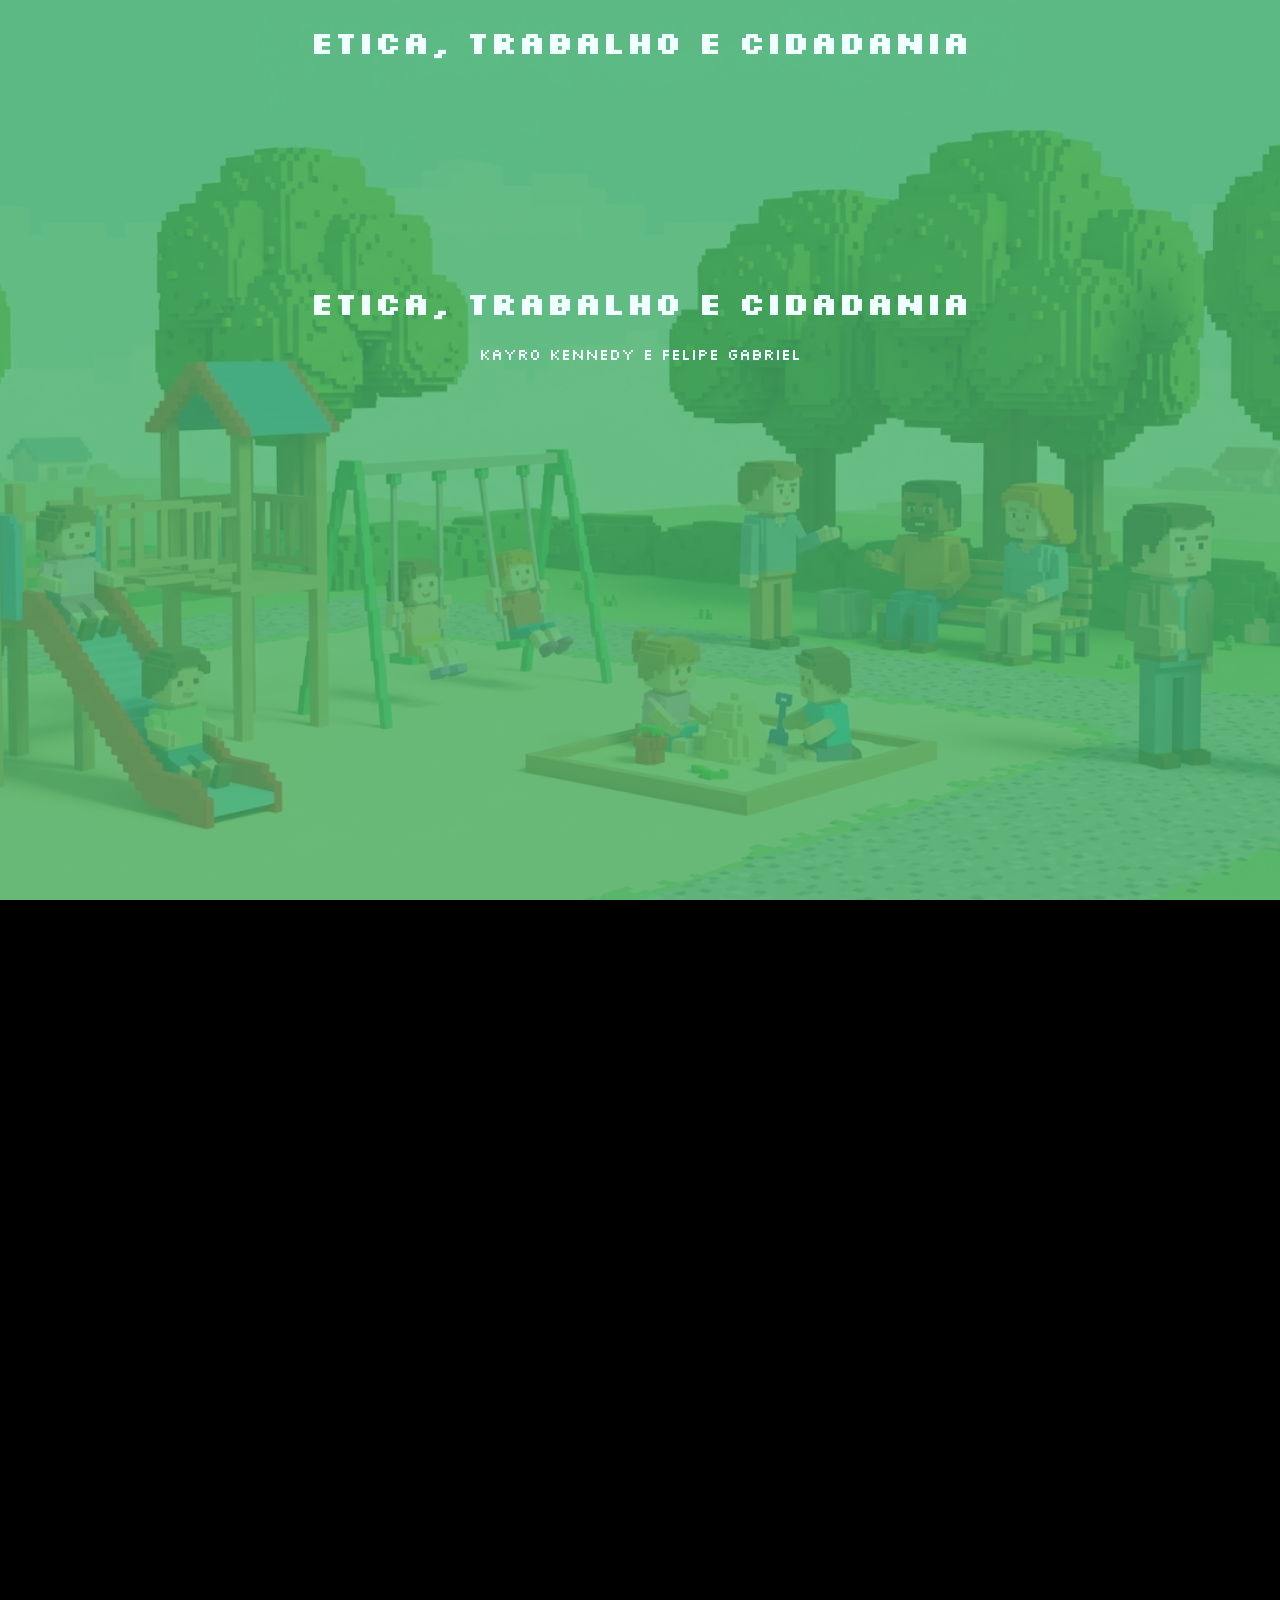
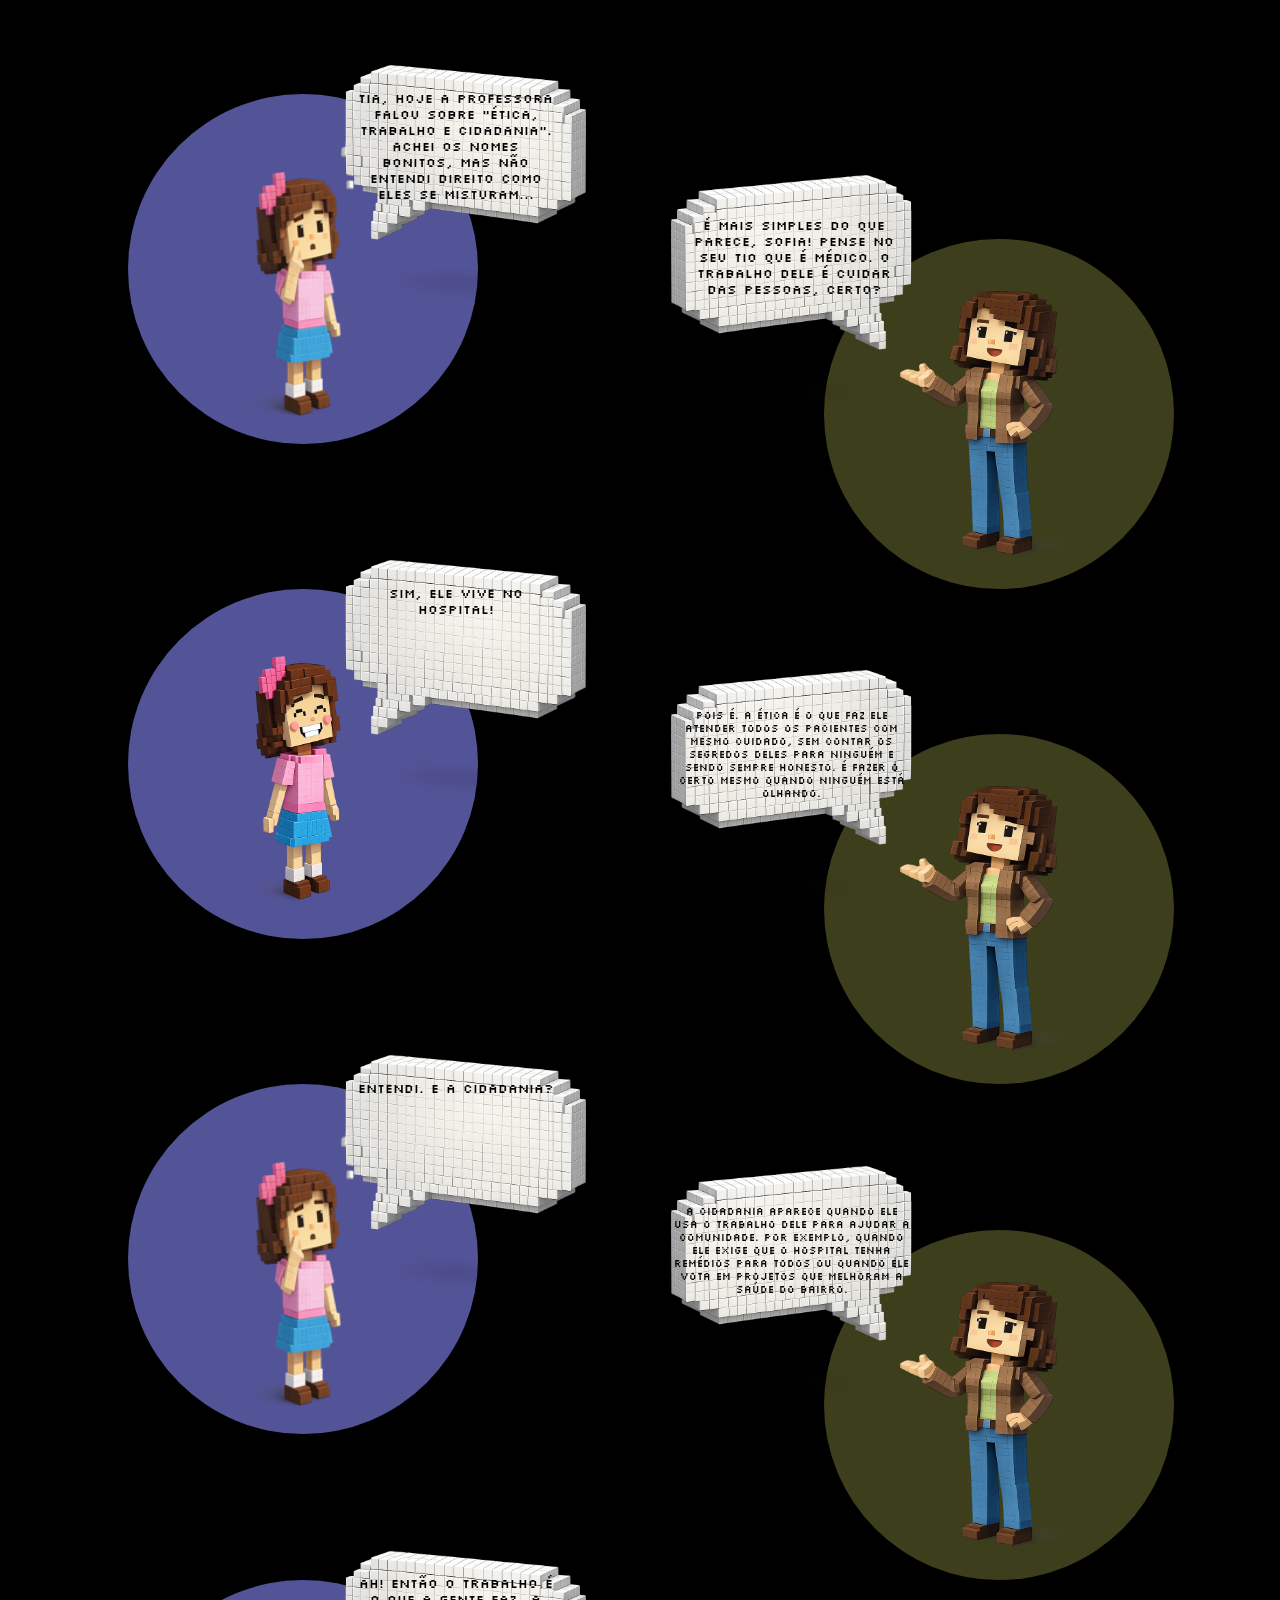
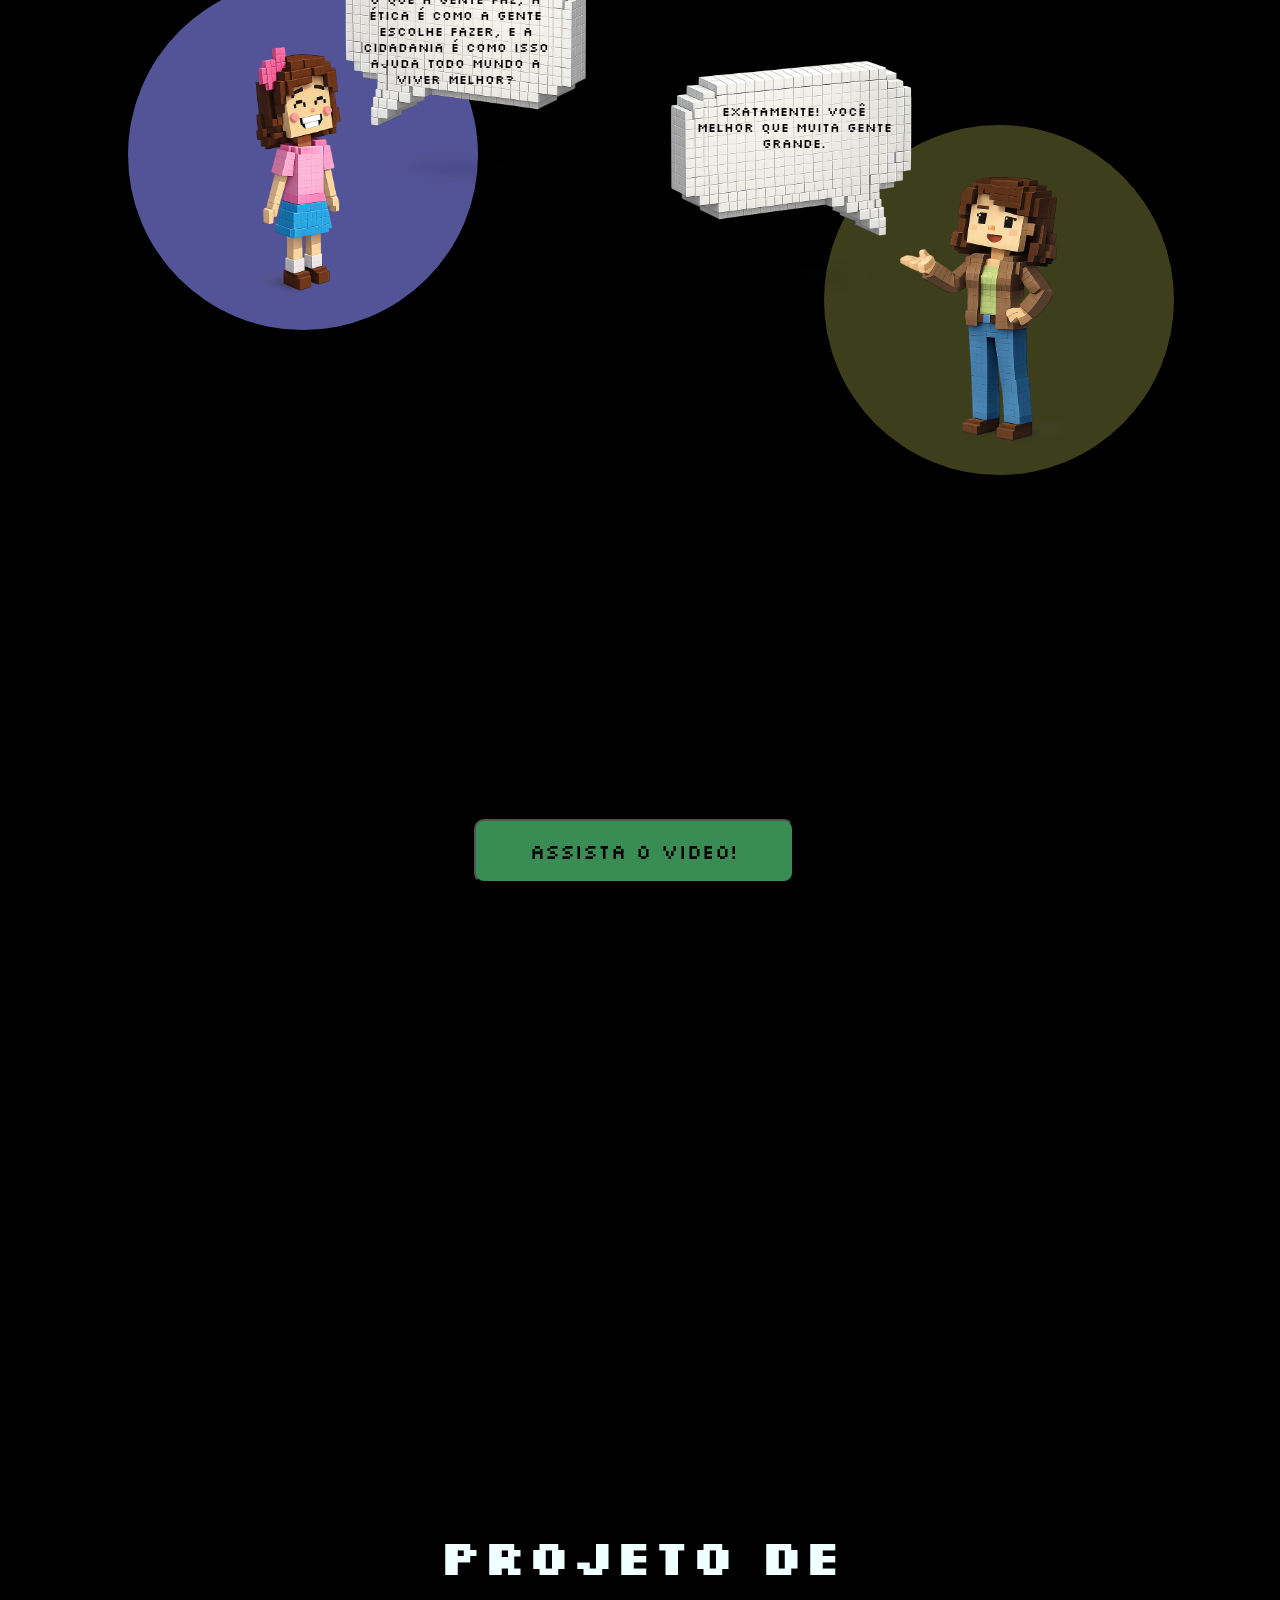
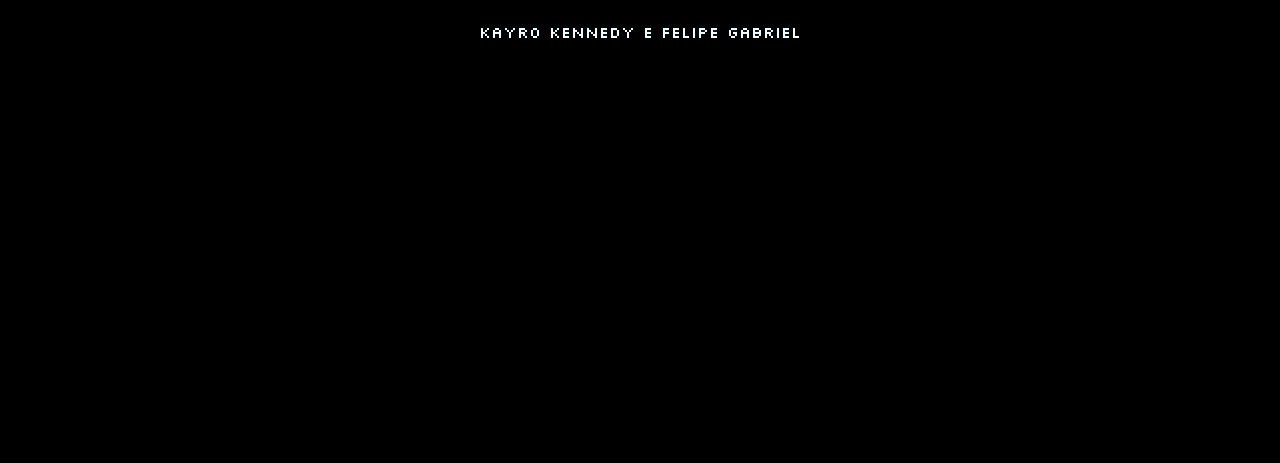
<file: index.html>
<!DOCTYPE html>
<html lang="pt-br">
<head>
    <meta charset="UTF-8">
    <meta name="viewport" content="width=device-width, initial-scale=1.0">
    <link rel="stylesheet" href="style.css">
    <script src="script.js" defer></script>
    <link rel="preconnect" href="https://fonts.googleapis.com">
    <link rel="preconnect" href="https://fonts.gstatic.com" crossorigin>
    <link href="https://fonts.googleapis.com/css2?family=VT323&display=swap" rel="stylesheet">
    <link rel="preconnect" href="https://fonts.googleapis.com">
    <link rel="preconnect" href="https://fonts.gstatic.com" crossorigin>
    <link href="https://fonts.googleapis.com/css2?family=JetBrains+Mono:ital,wght@0,100..800;1,100..800&family=VT323&display=swap" rel="stylesheet">
    <link rel="preconnect" href="https://fonts.googleapis.com">
    <link rel="preconnect" href="https://fonts.gstatic.com" crossorigin>
    <link href="https://fonts.googleapis.com/css2?family=JetBrains+Mono:ital,wght@0,100..800;1,100..800&family=Silkscreen:wght@400;700&family=VT323&display=swap" rel="stylesheet">
    <link rel="preconnect" href="https://fonts.googleapis.com">
    <link rel="preconnect" href="https://fonts.gstatic.com" crossorigin>
    <link href="https://fonts.googleapis.com/css2?family=JetBrains+Mono:ital,wght@0,100..800;1,100..800&family=Orbitron:wght@400..900&family=Silkscreen:wght@400;700&family=VT323&display=swap" rel="stylesheet">
    <link rel="preconnect" href="https://fonts.googleapis.com">
    <link rel="preconnect" href="https://fonts.gstatic.com" crossorigin>
    <link href="https://fonts.googleapis.com/css2?family=JetBrains+Mono:ital,wght@0,100..800;1,100..800&family=Orbitron:wght@400..900&family=Russo+One&family=Silkscreen:wght@400;700&family=VT323&display=swap" rel="stylesheet">
    <link rel="preconnect" href="https://fonts.googleapis.com">
    <link rel="preconnect" href="https://fonts.gstatic.com" crossorigin>
    <link href="https://fonts.googleapis.com/css2?family=Chakra+Petch:ital,wght@0,300;0,400;0,500;0,600;0,700;1,300;1,400;1,500;1,600;1,700&family=JetBrains+Mono:ital,wght@0,100..800;1,100..800&family=Orbitron:wght@400..900&family=Russo+One&family=Silkscreen:wght@400;700&family=VT323&display=swap" rel="stylesheet">
    <title>ETICA, TRABALHO E CIDADANIA</title>
</head>
<body>
    <div class="titulo-principal">
        <h1 class="assunto">ETICA, TRABALHO E CIDADANIA</h1>
        <p class="participantes">Kayro Kennedy e Felipe gabriel</p>
    </div>
    <div class="walppaper">
        <img src="imagens/parquinho.png" alt="">
    </div>
    <div class="back-title">
        <div class="title">
            <h1 class="titulo-back">ETICA, TRABALHO E CIDADANIA</h1>
        </div>
    </div>
    <div class="conversa">
        <div class="dialogo">
            <img src="imagens/menina.png" alt="">
            <img class="balao" src="imagens/balao.png" alt="">
            <p>Tia, hoje a professora falou sobre "Ética, Trabalho e Cidadania". Achei os nomes bonitos, mas não entendi direito como eles se misturam...</p>
        </div>
        <div class="dialogo2">
            <img src="imagens/mulher.png" alt="" style="transform: scaleX(-1);">
            <p>É mais simples do que parece, Sofia! Pense no seu tio que é médico. O Trabalho dele é cuidar das pessoas, certo?</p>
            <img class="balao2" src="imagens/balao.png" alt=""style="transform: scaleX(-1);">
        </div>
        <div class="dialogo">
            <img src="imagens/menina-animada.png" alt="">
            <img class="balao" src="imagens/balao.png" alt="">
            <p>Sim, ele vive no hospital!</p>
        </div>
        <div class="dialogo2">
            <img src="imagens/mulher.png" alt=""style="transform: scaleX(-1);">
            <p style="width: 240px; right: 75%; font-size: 10px;">Pois é. A Ética é o que faz ele atender todos os pacientes com  mesmo cuidado, sem contar os segredos deles para ninguém e sendo sempre honesto. É fazer o certo mesmo quando ninguém está olhando.</p>
            <img class="balao2" src="imagens/balao.png" alt=""style="transform: scaleX(-1);">
        </div>
        <div class="dialogo">
            <img src="imagens/menina.png" alt="">
            <img class="balao" src="imagens/balao.png" alt="">
            <p>Entendi. E a Cidadania?</p>
        </div>
        <div class="dialogo2">
            <img src="imagens/mulher.png" alt="" style="transform: scaleX(-1);">
            <p style="width: 240px; right: 75%; font-size: 10px;">A cidadania aparece quando ele usa o trabalho dele para ajudar a comunidade. Por exemplo, quando ele exige que o hospital tenha remédios para todos ou quando ele vota em projetos que melhoram a saúde do bairro.</p>
            <img class="balao2" src="imagens/balao.png" alt=""style="transform: scaleX(-1);">
        </div>
        <div class="dialogo">
            <img src="imagens/menina-animada.png" alt="">
            <img class="balao" src="imagens/balao.png" alt="">
            <p>Ah! Então o trabalho é o que a gente faz, a ética é como a gente escolhe fazer, e a cidadania é como isso ajuda todo mundo a viver melhor?</p>
        </div>
        <div class="dialogo2">
            <img src="imagens/mulher.png" alt="" style="transform: scaleX(-1);">
            <p>Exatamente! Você melhor que muita gente grande.</p>
            <img class="balao2" src="imagens/balao.png" alt=""style="transform: scaleX(-1);">
        </div>
    </div>
    <button id="btn">ASSISTA O VIDEO!</button>
    <div class="titulo-principal2">
        <h1 class="assunto" style="font-size: 50px;">Projeto de</h1>
        <p class="participantes">Kayro Kennedy e Felipe Gabriel</p>
    </div>
</body>
</html>
</file>
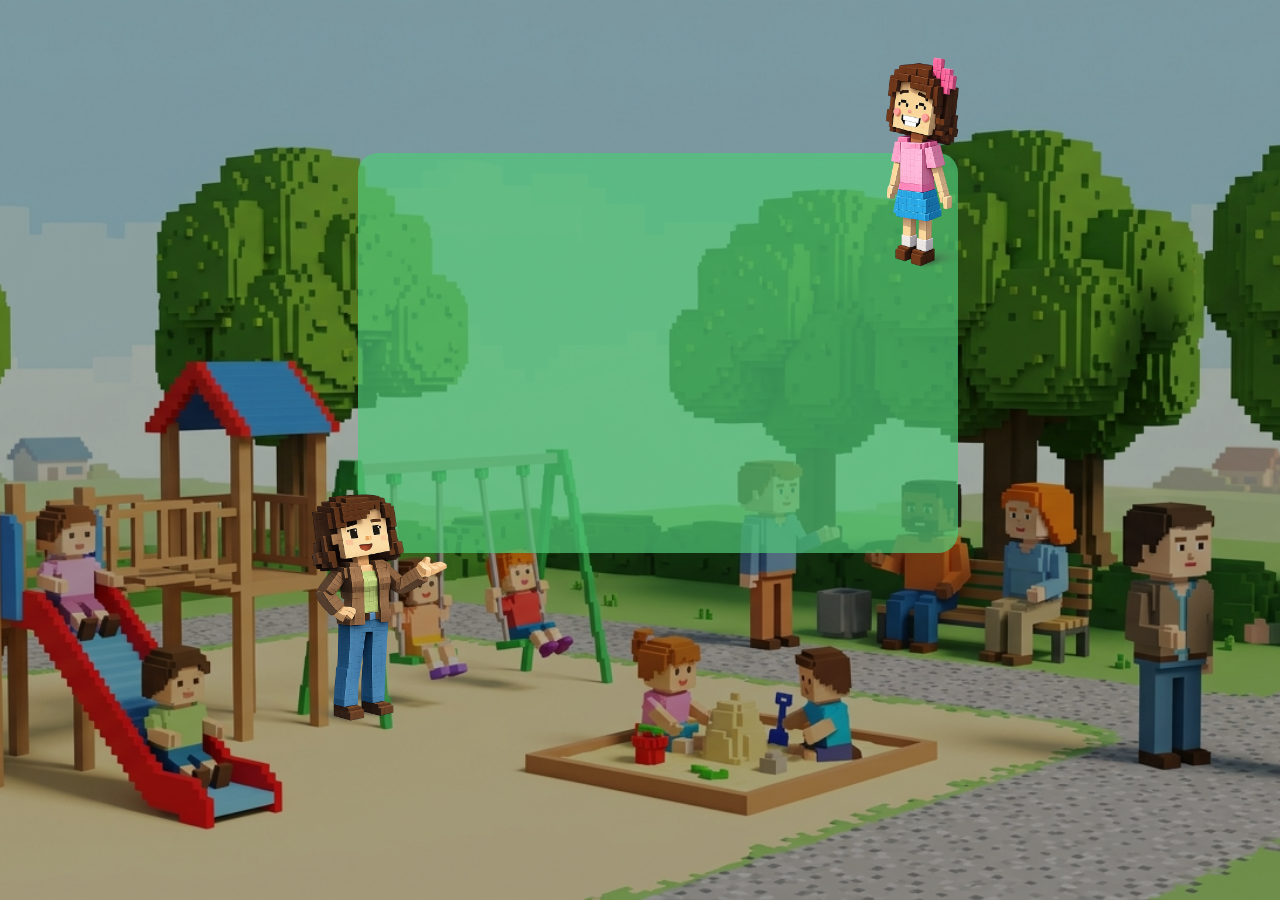
<file: video.html>
<!DOCTYPE html>
<html lang="pt-br">
<head>
    <meta charset="UTF-8">
    <meta name="viewport" content="width=device-width, initial-scale=1.0">
    <link rel="stylesheet" href="video.css">
    <title>ETICA, TRABALHO E CIDADANIA</title>
</head>
<body>
    <div class="walppaper">
        <img src="imagens/parquinho.png" alt="">
    </div>
    <div class="video">
        <iframe class="frame" width="560" height="315" src="https://www.youtube.com/embed/DB-egMDjlr8?si=8QnPwtelsRsh1vvI" title="YouTube video player" frameborder="0" allow="accelerometer; autoplay; clipboard-write; encrypted-media; gyroscope; picture-in-picture; web-share" referrerpolicy="strict-origin-when-cross-origin" allowfullscreen></iframe>
    </div>
    <img class="fulano" src="imagens/menina-animada.png" width="300" alt="">
    <img class="fulana" src="imagens/mulher.png" width="300" alt="">
</body>
</html>
</file>
<file: style.css>
body, html {
    margin: 0; /*tirar a margem do site para o conteudo*/
    padding: 0; /*tirar a espaçamento dos elementos do sites*/
    height: 100%;
}
body::-webkit-scrollbar{
    display: none;
}
body{
    background-color: black;
    margin: 0;
    padding: 0;
    height: 100%;
    overflow: visible;
}
.walppaper{
    position: fixed;
    top: 0;
    left: 0;
    width: 100%;
    height: 100%;
    z-index: -1;
}
.walppaper img {
    width: 100%;
    height: 100%;
    object-fit: cover;
    opacity: 0.7;
}
.back-title{
    position: fixed;
    top: 0;
    left: 0;
    background-color: rgba(80, 200, 120, 0.7);
    text-align: center;
    margin: 0 auto;
    width: 100%;
    height: 100%;
    color: azure;
    font-family: 'silkscreen';
    z-index: -1;
    animation: janela linear forwards;
    animation-timeline: scroll();
}
@keyframes janela {
    0%{
        opacity: 0;
    }
    30%{
        opacity: 1;
        border-radius: 0px 0px 600px 600px;
        height: 13%;
    }
    35%{
        opacity: 0;
    }
    100%{
        opacity: 0;
    }
}
.titulo-principal{
    text-align: center;
    margin-top: 22%;
    color: azure;
    font-family: 'silkscreen';
    animation: flutuar 3s ease-in-out infinite;
}
@keyframes flutuar {
    0%{
        transform: translateY(0);
    }
    50%{
        transform: translateY(-20px);
    }
    100%{
        transform: translateY(0);
    }
}
.conversa{
    display: flex;
    flex-wrap: wrap;
    max-width: 80%;
    background-color: transparent;
    width: 100%;
    margin: 0 auto;
    margin-top: 100%;
    padding: 50px;
    gap: 0px;
}
.conversa img{
    width: 350px;
    height: 350px;
    margin: 0 auto;
}
.dialogo{
    display: flex;
    position: relative;
    margin: 0;
    max-width: 700px;
    max-height: 350px;
    background-color: rgba(116, 116, 212, 0.719);
    border-radius: 500px;
    animation: flutuar 2s ease-in-out infinite;
}
.dialogo2{
    display: flex;
    position: relative;
    margin: -20% 0% 0% 68%;
    max-width: 700px;
    max-height: 350px;
    background-color: rgba(86, 87, 39, 0.719);
    border-radius: 500px;
    animation: flutuar 3s ease-in-out infinite;
}
.balao, .balao2{
    position: absolute;
}
.balao{
    left: 45%;
    bottom: 30%;
}
.balao2{
    right: 58%;
    bottom: 40%;
}
.dialogo p{
    display: block;
    width: 200px;
    position: absolute;
    top: -5%;
    left: 65%;
    font-family: 'silkscreen';
    text-align: center;
    font-size: 13px;
}
.dialogo2 p{
    display: block;
    width: 200px;
    position: absolute;
    top: -10%;
    right: 80%;
    z-index: 1;
    font-family: 'silkscreen';
    text-align: center;
    font-size: 13px;
}
#btn{
    width: 25vw;
    height: 5vw;
    margin: 23% 0% 0% 37%;
    background-color: rgba(80, 200, 120, 0.7);
    border-radius: 10px;
    text-align: center;
    font-family: 'silkscreen';
    font-size: 20px;
    animation: flutuar 3s ease-in-out infinite;
}
#btn:hover{
    background-color: rgba(116, 116, 212, 0.719);
    transition: 500ms;
}
.titulo-principal2{
    text-align: center;
    margin-top: 50%;
    width: 100%;
    height: 60%;
    font-family: 'silkscreen';
    color: azure;
    animation: flutuar 3s ease-in-out infinite;
}
</file>
<file: video.css>
body, html {
    margin: 0; /*tirar a margem do site para o conteudo*/
    padding: 0; /*tirar a espaçamento dos elementos do sites*/
    height: 100%;
}
body::-webkit-scrollbar{
    display: none;
}
body{
    background-color: black;
    margin: 0;
    padding: 0;
    height: 100%;
    overflow: visible;
}
.walppaper{
    position: fixed;
    top: 0;
    left: 0;
    width: 100%;
    height: 100%;
    z-index: -1;
}
.walppaper img {
    width: 100%;
    height: 100%;
    object-fit: cover;
    opacity: 0.7;
}
.video{
    background-color: rgba(80, 200, 120, 0.7);
    display: flex; 
    border-radius: 20px;
    width: 600px;
    height: 400px;
    position: absolute;
    left: 28%;
    top: 17%;
}
.video .frame{
    position: relative;
    left: 3.5%;
    top: 6%;
    border-radius: 20px;
    height: 350px;
}
.video img{
    width: 300px;
    height: 200px;
    position: relative;
}
.fulana{
    position: absolute;
    top: 50%;
    right:60%;
}
.fulano{
    position: absolute;
    top: 0%;
    left: 60%;
    transform: scaleX(-1);
}
</file>
